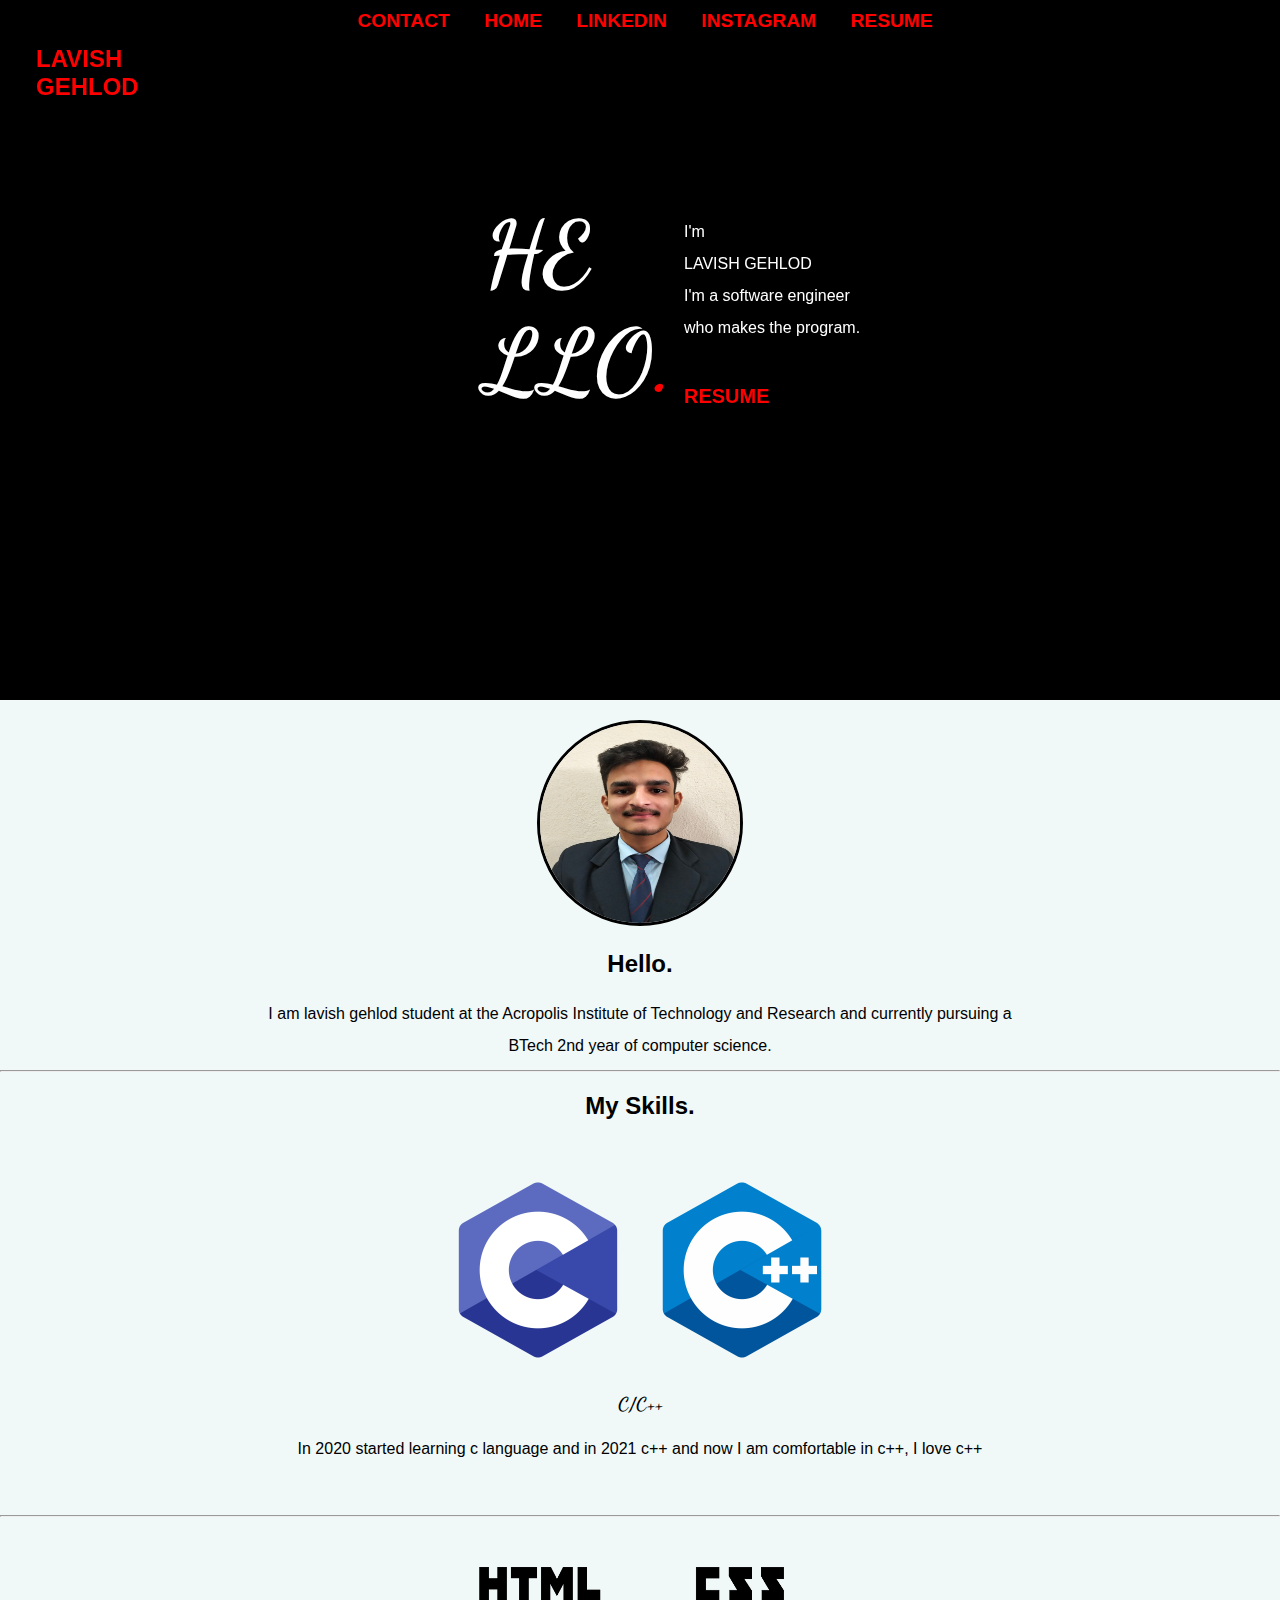
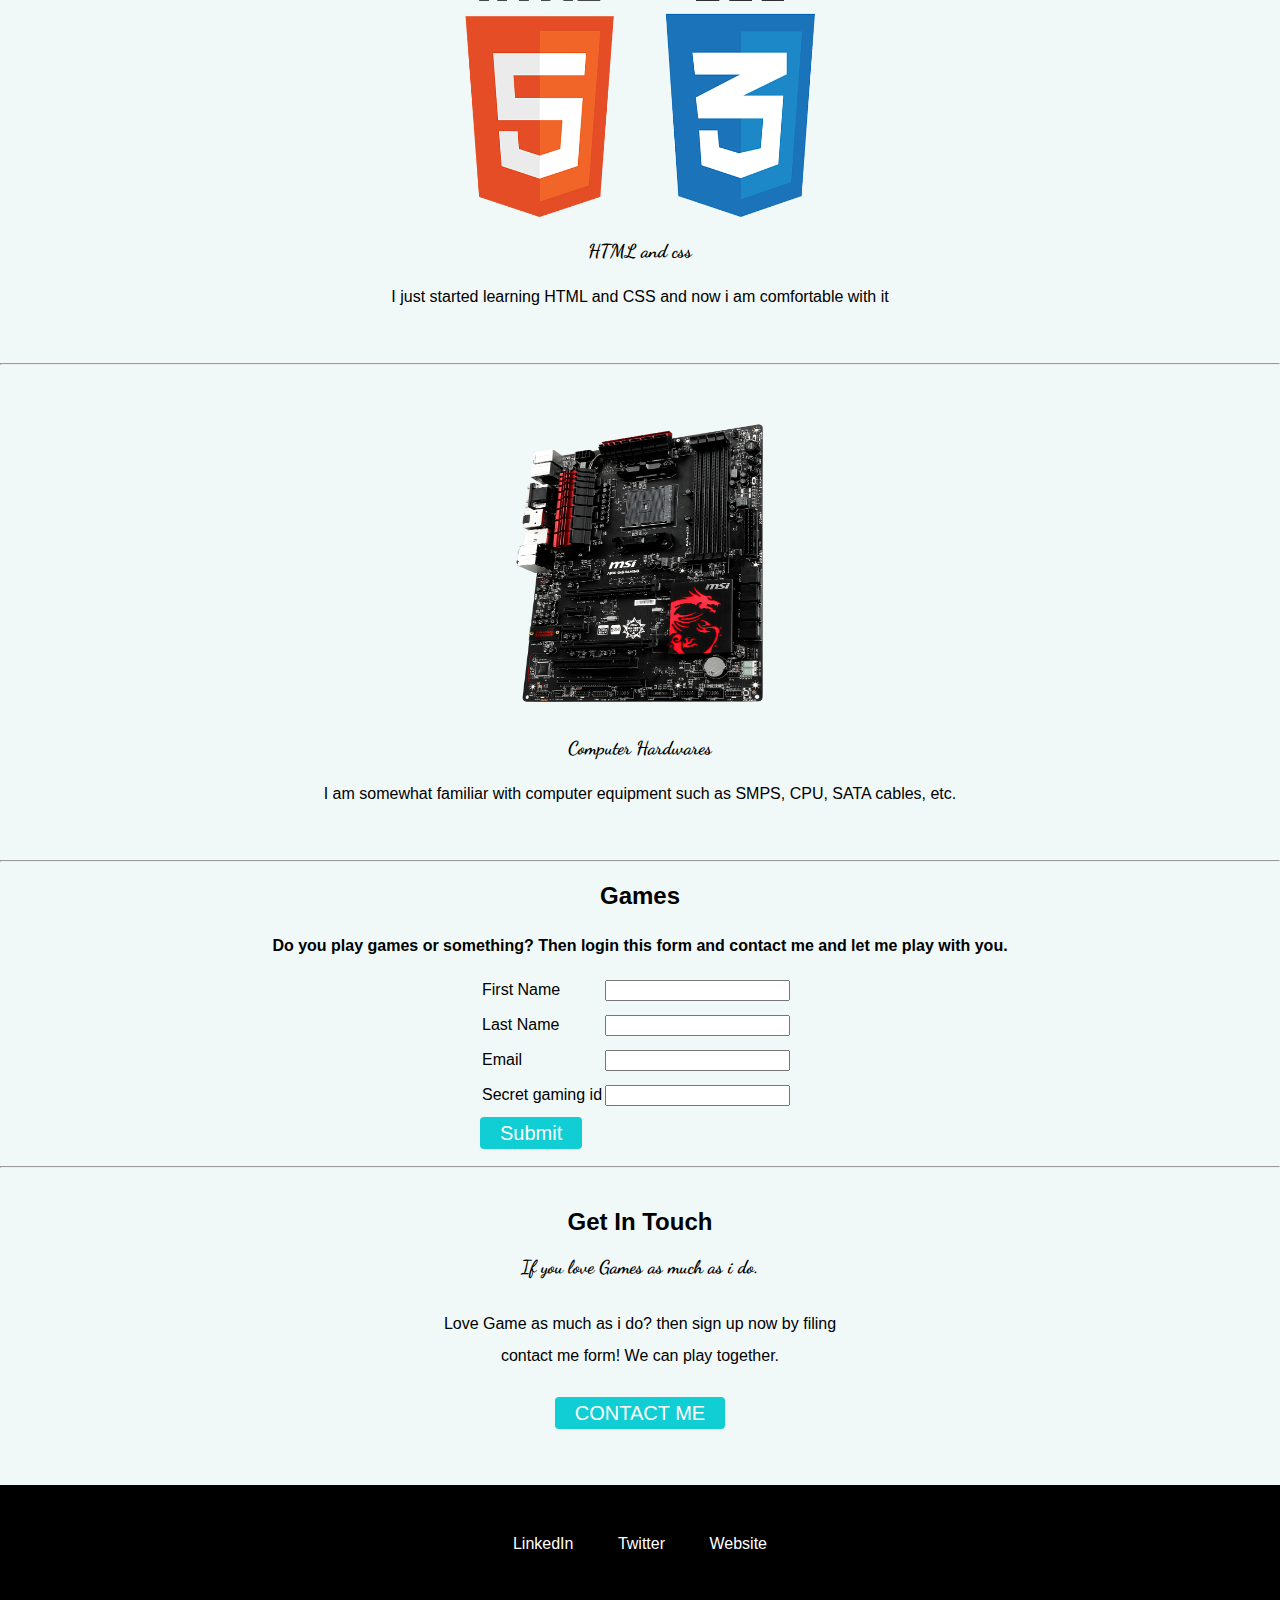
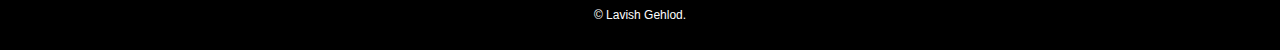
<file: index.html>
<!DOCTYPE html>
<html lang="en">
<head>
    <meta charset="UTF-8">
    <meta http-equiv="X-UA-Compatible" content="IE=edge">
    <meta name="viewport" content="width=device-width, initial-scale=1.0">
    <title>Lavish Gehlod</title>
    <link rel="stylesheet" href="css/style.css">
    <link rel="icon" href="css/favicon.ico">
    <link href='https://fonts.googleapis.com/css?family=Dancing Script' rel='stylesheet'>
  </head>







<body>
    <h3 class="head-name">LAVISH<br>GEHLOD</h3>
    <b>
      <div class="po">
          <a class="btna" href="mailto:lavishgehlod@gmail.com">CONTACT</a>
          <a class="btna" href="D:\HTML\Web Development\New html\index.html">HOME</a>
          <a class="btna" href="https://www.linkedin.com/in/lavish-gehlod-340207237/">LINKEDIN</a>
          <a class="btna" href="https://www.instagram.com/lavish_gehlod_/">INSTAGRAM</a>
          <a class="btna" href="https://lavi9966.github.io/pro/">RESUME</a>
      </div>
    </b>


 


    
    <div class="second-contailer">
  
      <div class="div-div">
        <h1 class="text">HE <br> LLO<span style="color: red;">.</span></h1>
      </div>
    
      <div class="div-div">
        <p class="chch" style="color:white;">I'm <br>LAVISH GEHLOD <br>I'm a software engineer <br>who makes the program.<br><br><b><a class="lololol "href="https://lavi9966.github.io/pro/">RESUME</a></b></p>
      </div>
  
    </div>
















    <div class="jay">
      <center><img class="imags" src="image/IMG20221206120807.jpg" class="imags" alt=""></center>
    </div>
    
    
    
    
    
    
    
    
    <div class="middle-container">
      <div class="profile">
          
        <h2>Hello.</h2>
        <p class="pera">I am  lavish gehlod student at the Acropolis Institute of Technology and Research and currently pursuing a BTech 2nd year of computer science.</p>
      </div>
        <hr>
      <div class="skills">
        <h2>My Skills.</h2>
        <div class="skill-row">
          <img class="cpp" src="image/c.png" alt="">
          <img class="cpp" src="image/c++.png" alt="">
          <h3>C/C++</h3>
          <p class="pera">In 2020 started learning c language and in 2021 c++ and now I am comfortable in c++, I love c++ </p>
        </div>
          <hr>
        <div class="skill-row">
          <img class="htmlcss" src="image/htmlcss.png" alt="skill-image">
          <h3>HTML and css</h3>
          <p class="pera">I just started learning HTML and CSS and now i am comfortable with it</p>
        </div>
          <hr>
        <div class="skill-row">
          <img class="hardware" src="image/hardware.png" alt="">
          <h3>Computer Hardwares</h3>
          <p class="pera">I am somewhat familiar with computer equipment such as SMPS, CPU, SATA cables, etc.</p>
        </div>
        </div>
          <hr>
        <div class="formss-dv" >
          <h2>Games</h2>
          <b>
            <p class="pera">Do you play games or something? Then login this form and contact me and let me play with you.</p>
          </b>












            <form class="formss" name="RegForm" action="mailto:lavishgehlod@gmail.com" method="post"  enctype="text/plain">
              <table cellspacing="1">
                <tbody>

                  <tr>
                    
                    <td><label>First Name </label> </td>
                    <td><input name="name" type="text"> </td>
                  
                  </tr>
                  

                  <tr>
                    
                    <td><label>Last Name </label></td>
                    <td><input name="LName"type="text"></td>
                  
                  </tr>
                  

                  <tr>
                    
                    <td>
                      <label >Email </label>
                    </td>
                    
                    <td>
                      <input name="EMail" type="email" >
                    </td>
                  
                  </tr>

                  
                  <tr>
                      
                      <td>
                        <label>Secret gaming id</label>
                      </td>
                      
                      <td>
                        <input name="su" type="password"><br>
                      </td>
                  </tr>
                  


                </tbody>

              </table>
              <a class="btn" href="mailto:lavishgehlod@gmail.com">Submit</a>

            </form> 
          </div>
          <hr>
    
    
    
    
    
    
    
    
    
    
    
    
    
    
    
    
    
    
    
    
    
    
    
    
          <div class="contact-me">
          <h2>Get In Touch</h2>
          <h3>If you love Games as much as i do.</h3>
          <p>Love Game as much as i do? then sign up now by filing contact me form! We can play together.</p>
          <a class="btn" href="contactme.html">CONTACT ME</a>
        </div>
      </div>
    
    
    
    
    
    
    
    
    
    
    
    
      <div class="bottom-container">
        <a class="footer-link" href="https://www.linkedin.com/in/lavish-gehlod-340207237/">LinkedIn</a>
        <a class="footer-link" href="https://twitter.com/">Twitter</a>
        <a class="footer-link" href="https://lavi9966.github.io/pro/">Website</a>
        <p class="copy">© Lavish Gehlod.</p>
      </div>
</body>
</html>
</file>
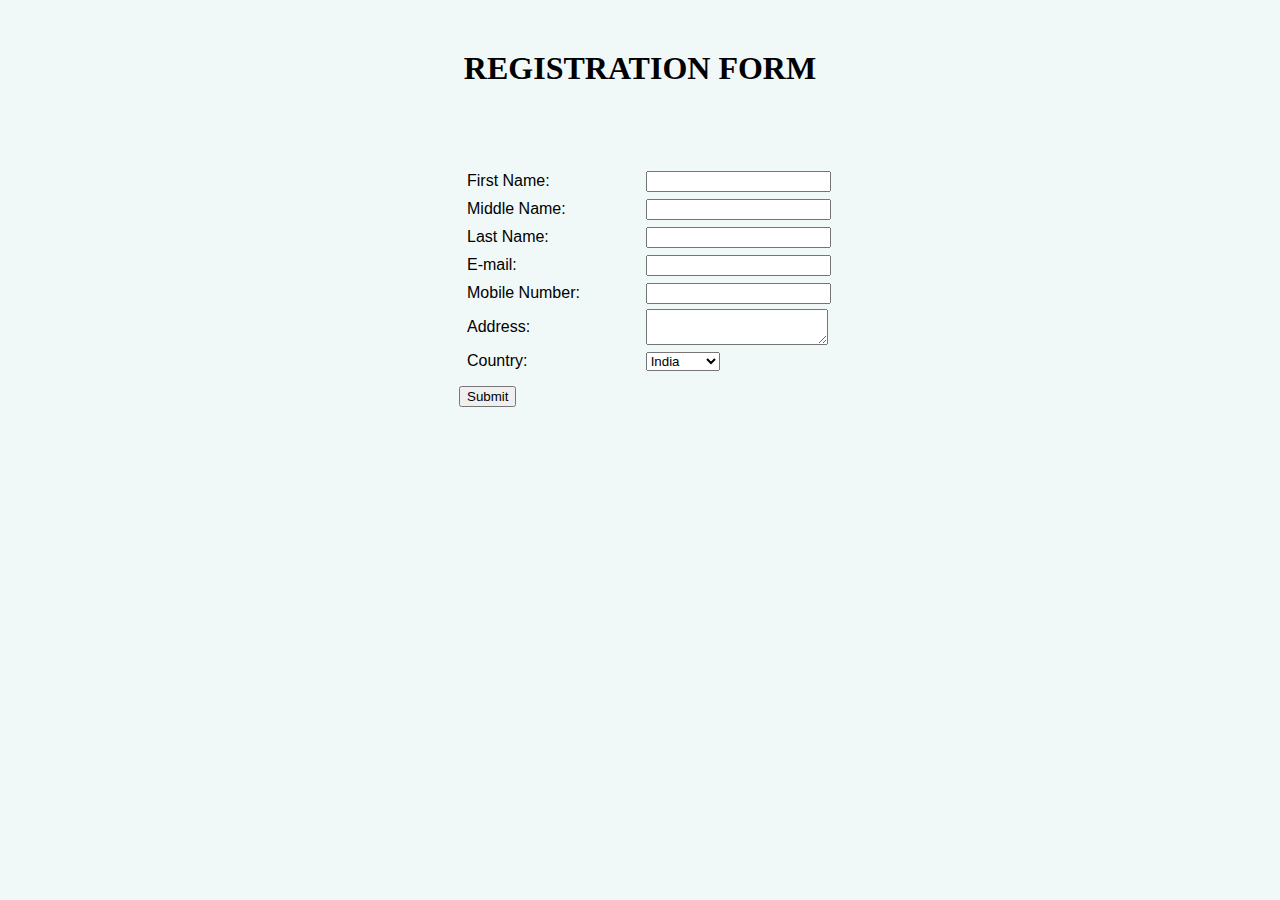
<file: contactme.html>
<html>

<head>
    <title>0827CS211136 LAVISH GEHLOD </title>
    <script>
        function fun() {
            var name = document.forms.RegForm.Name.value
            var mname = document.forms.RegForm.MName.value
            var lname = document.forms.RegForm.LName.value
            var email = document.forms.RegForm.EMail.value
            var phone = document.forms.RegForm.MobileNumber.value
            var regEmail = /^\w+([\.-]?\w+)*@\w+([\.-]?\w+)*(\.\w{2,3})+$/g; //Javascript reGex for Email Validation.
            var regPhone = /^\d{10}$/; // Javascript reGex for Phone Number validation.
           let regName= /\d+$/g;
          if (name == '' || regName.test(name)) {
                alert('Please enter valid first name.')
               
            } else
            if (regName.test(mname)) {
                alert('Please enter valid middle name.')
               
            }else
            if (lname == '' || regName.test(lname)) {
                alert('Please enter valid last name.')
             
            }
           else if (email == '' || !regEmail.test(email)) {
                window.alert('Please enter a valid e-mail address.')
    
            }


           else  if (phone == '' || !sregPhone.test(phone)) {
                alert('Please enter valid phone number.')
                
            }

            return true
        }
    </script>

    <style>
        div {
            box-sizing: border-box;
            width: 100%;
            border: 100px solid black;
            float: left;
            align-content: center;
            align-items: center;
        }
        
        form {
            margin: 0 0 0 450px;
            width: 600px;
        }

    </style>
    <link rel="stylesheet" href="css/style.css">
</head>

<body >

    <div class="rediv">
        <h1 style="text-align: center" class="h1111">REGISTRATION FORM</h1><br>
    </div>

    <div class="fdivs">
    <form name="RegForm" class="regforrms" onsubmit="return fun()" method="post">

        <table cellspacing="2" class="tablere"> 
            <tr>
                <td>
                    <label for="fname">First Name:</label>
                </td>
                <td> 
                    <input type="text"  name="Name" id="fname" />
                </td>
            </tr>
            <tr>
                <td>
                    <label for="fname">Middle Name:</label>
                </td>
                <td>
                    <input type="text" name="MName" id="fname" />
                </td>

            </tr>
            <tr>
                <td>
                    <label for="fname">Last Name:</label>
                </td>
                <td>
                    <input type="text"  name="LName" id="fname" />
                </td>

            </tr>
            
            <tr>
                <td>
                    <label for="email">E-mail:</label>
                </td>
                <td>
                    <input type="text" name="EMail" id="email" />
                </td>
            </tr>
            <tr>
                <td>
                    <label for="mobn">Mobile Number:</label>
                </td>
                <td>
                    <input type="text" name="MobileNumber" id="mobn" />
                </td>

            </tr>
            <tr>
                <td>
                    <label for="add">Address:</label>
                </td>
                <td>
                    <textarea   name="Address" id="add"></textarea>
                </td>
            </tr>
            <tr>
                <td>
                    <label for="country">Country:</label>
                </td>
                <td>
                    <select type="text" name="Address" id="country">
                        <option>India</option>
                        <option>USA</option>
                        <option>UK</option>
                        <option>Australia</option>
                        <option>Japan</option>
                      </select>
                </td>
            </tr>



        </table>    

        <input type="submit" value="Submit" name="Submit" />

    </form>
</div>
</body>

</html>
</file>
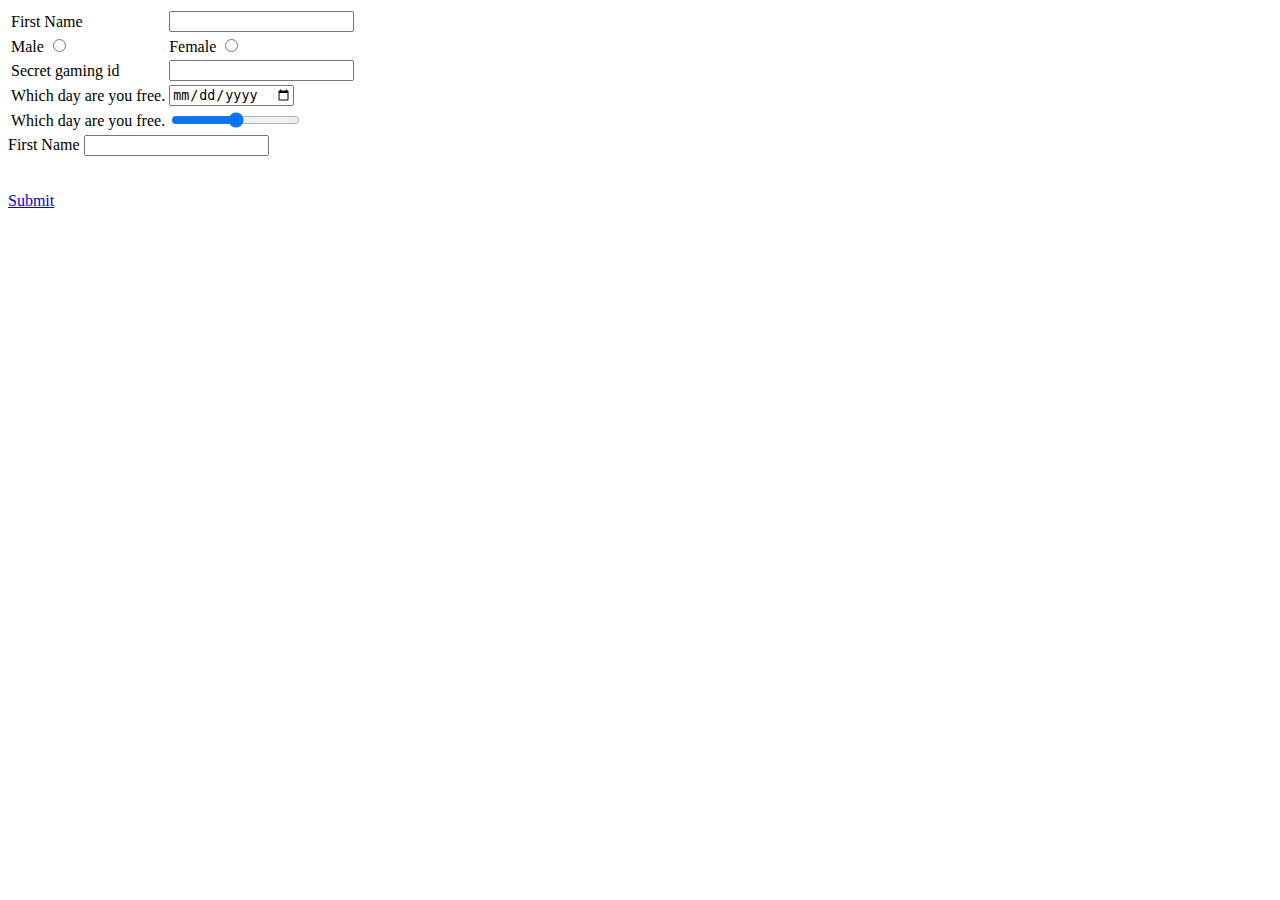
<file: table.html>
<!DOCTYPE html>
<html lang="en">
<head>
    <meta charset="UTF-8">
    <meta http-equiv="X-UA-Compatible" content="IE=edge">
    <meta name="viewport" content="width=device-width, initial-scale=1.0">
    <title>Document</title>
</head>
<body>
    <table>
        <tbody>

            <tr>
                <td><label>First Name </label></td>
                <td><input type="text"><br></td>
            </tr>
            <tr>
                <td>
                    <label>Male</label>
                    <input type="radio" name="gender" id="male" value="male">
                </td>
                <td>
                    <label>Female</label>
                    <input type="radio" name="gender" id="female" value="female">
                </td>
            </tr>
            <tr>
                <td>
                    <label>Secret gaming id</label>
                </td>
                <td>
                    <input type="password"><br>
                </td>
            </tr>
            <tr>
                <td>
                    <label>Which day are you free.</label>
                </td>
                <td>
                    <input type="date"><br>
                </td>
            </tr>
            <tr>
                <td>
                    <label>Which day are you free.</label>
                </td>
                <td>
                    <input type="range">
                </td>
            </tr>
        </tbody>

    </table>


    <label>First Name </label><input type="text"><br>
                <br>
              
              
              <br>
              <a class="btn" href="mailto:lavishgehlod@gmail.com">Submit</a>

</body>
</html>
</file>
<file: css/style.css>
body{
    margin: 0px;
    padding: 0px;
    width: 100%;
    height: 100%;
    overflow-x: hidden;
    text-align: center;
    font-family: sans-serif;
    background-color: #f1f9f8;
}
.anchor-img{
    text-align: right;
} 
.soim{
    position: absolute;
    height: 40px;
    width: 40px;    
    text-align: right;
    
}
.social{
    position: fixed;
    background-color: transparent;
    width: 100%;
    left: 300em;
    text-align: left;
    height: 160px;
}
.head-name{
    
    color:red;
    position: fixed;
    width: 100%;
    left: 1.5em;
    text-align:left;
    font-family: sans-serif;
    margin-top: 45px;
    font-size:  1.5em;;
}
.btna{
    position: relative;
    color:red;
    font-size: larger;
    margin: 10px 10px 20px 20px;
}
.po{
    position:fixed;
    width: 100%;
    height: 30px;
    padding-top: 10px;
    background-color:black;
}
.second-contailer{
    background-color:black;
    width:100%;
    height: 700px;
    
}

.btnaaa{
    text-align: right;
    margin: auto;

}
.text{
    
    color: white;
    width: 95%;
    margin-top: 0px;
    margin-right: 80px;
    margin-bottom: 100px;
    margin-left: 0px;
    font-size:562.5% ;
    position: relative;
    text-align:left;
    top: 200px;
    left: 100px;
    
}

.chch{
    position: relative;
    text-align: left;
    margin-top: 0px;
    margin-left: 80px;
    width: 80%;
    bottom: 100px;
    left: 220px;
}
.lololol{
    position: relative;
    color: red;
    font-size: 20px;
    width: 80%;
    
}
.jay{
    margin-top: 20px;
    margin-bottom: 20px;
}
.imags{
    border: solid;
    border-radius: 100%;
    align-items: center;
    width: 200px;
    height: 200px;
}
.pera{
    width: 60%;
    margin: auto;
}
.skill-row{
    margin: 50px;
}
.cpp{
    width: 200px;
    height: 200px;

}
.htmlcss{
    align-items: center;
    width: 350px;
    height: 250px;

}
.hardware{
    width: 300px;
    height: 300px;
}
.formss{
    width: 25%;
    text-align: left;
    margin: 5px auto;
    padding: 5px;
    border-color: black;
    line-height: 2;
}
.btn {
    background: #11cdd4;
    background-image: -webkit-linear-gradient(top, #11cdd4, #119999e);
    background-image: -moz-linear-gradient(top, #11cdd4, #119999e);
    background-image: -ms-linear-gradient(top, #11cdd4, #119999e);
    background-image: -o-linear-gradient(top, #11cdd4, #119999e);
    background-image: linear-gradient(to bottom, #11cdd4, #119999e);
    -webkit-border-radius: 8;
    height: 20px;
    -moz-border-radius: 8;
    border-radius: 4px;
    font-family: Arial;
    color: #ffffff;
    font-size: 20px;
    padding: 5px 20px 5px 20px;
    text-decoration: none;
  }
  
  .btn:hover {
    background: #30e3cb;
    background-image: -webkit-linear-gradient(top, #30e3cb, #2bc4a);
    background-image: -moz-linear-gradient(top, #30e3cb, #2bc4a);
    background-image: -ms-linear-gradient(top, #30e3cb, #2bc4a);
    background-image: -o-linear-gradient(top, #30e3cb, #2bc4a);
    background-image: linear-gradient(to bottom, #30e3cb, #2bc4a);
    text-decoration: none;
}
.contact-me{
    width: 40%;
    margin: 40px auto 60px;
}
.soim{
    height: 40px;
    width: 40px;    
}
.social{
    background-color: transparent;
    width: 100%;
    height: 160px;
}
.bottom-container{
    background-color:black;
    padding: 30px 0 15px;
    align-content: center;
    height: 100px;
    padding-top: 50px;
}
.footer-link{
    color: white;
    margin: 10px 20px;
}
.copy{
    color: white;
    font-size: .75rem;
    padding: 20px 0px;
}
/////////////////
h1{
    margin-top: 0px;
}



.solaar{
    position: relative;
    height: 600px;
    width: 600px;
    right: 350px;
}



#bt1{
    
    background-color: transparent;
    align-items: center;
    border-color:white;
    position: relative;
    color: white;
    border-radius: 1px;
    border-spacing: 1px;
    position: relative;
    height: 30px;
    width: 100px;
    right: 158px;
    top: 160px;
}
#home{
    background-color: transparent;
    color: white;
    position: relative;
    left: 350px;
    bottom: 150px;
}
#linkdin{
    background-color: transparent;
    color: white;
    position: relative;
    left: 350px;
    bottom: 150px;

}
#ig{
    background-color: transparent;
    color: white;
    position: relative;
    left: 350px;
    bottom: 150px;

}
#resume2{
    background-color: transparent;
    color: white;
    position: relative;
    left: 350px;
    bottom: 150px;

}
#contact{
    background-color: transparent;
    color: white;
    position: relative;
    left: 350px;
    bottom: 150px;

}
.menu{
    position:fixed;
    background-color:black;
    height: 100px;
    width: 300px;
}
.socialupper{
    position:absolute;
    background-color:cyan;
    left: 800px ;
    width: 500px;
    height: 50px;

}


p{
    width: 80%;
    margin: 30px auto 30px;
    line-height: 2 ;
}
a{
    text-decoration: none;
}

a:hover{
    color:blue;
}



h1{
     margin-top: 0;
  font-family: 'Dancing Script';
  

}
h3{
    font-family: 'Dancing Script';
  
}
.div-div{
    width: 40%;
    margin: auto;
    margin-right: auto;
}
.rediv{
    border: 0px;
    margin-top: 50px;
}
.fdivs{
    border: 0px;
    margin-top:20px ;
}
.regforrms{
    width: 25%;
    text-align: left;
    margin: 5px auto;
    padding: 5px;
    border-color: black;
    line-height: 2;

}
.tablere{
    line-height:1.5;
    width: 150%;
    margin: 5px auto;
    padding: 5px;
}
form.regforrms {
    margin-right: 31em;
}
</file>
